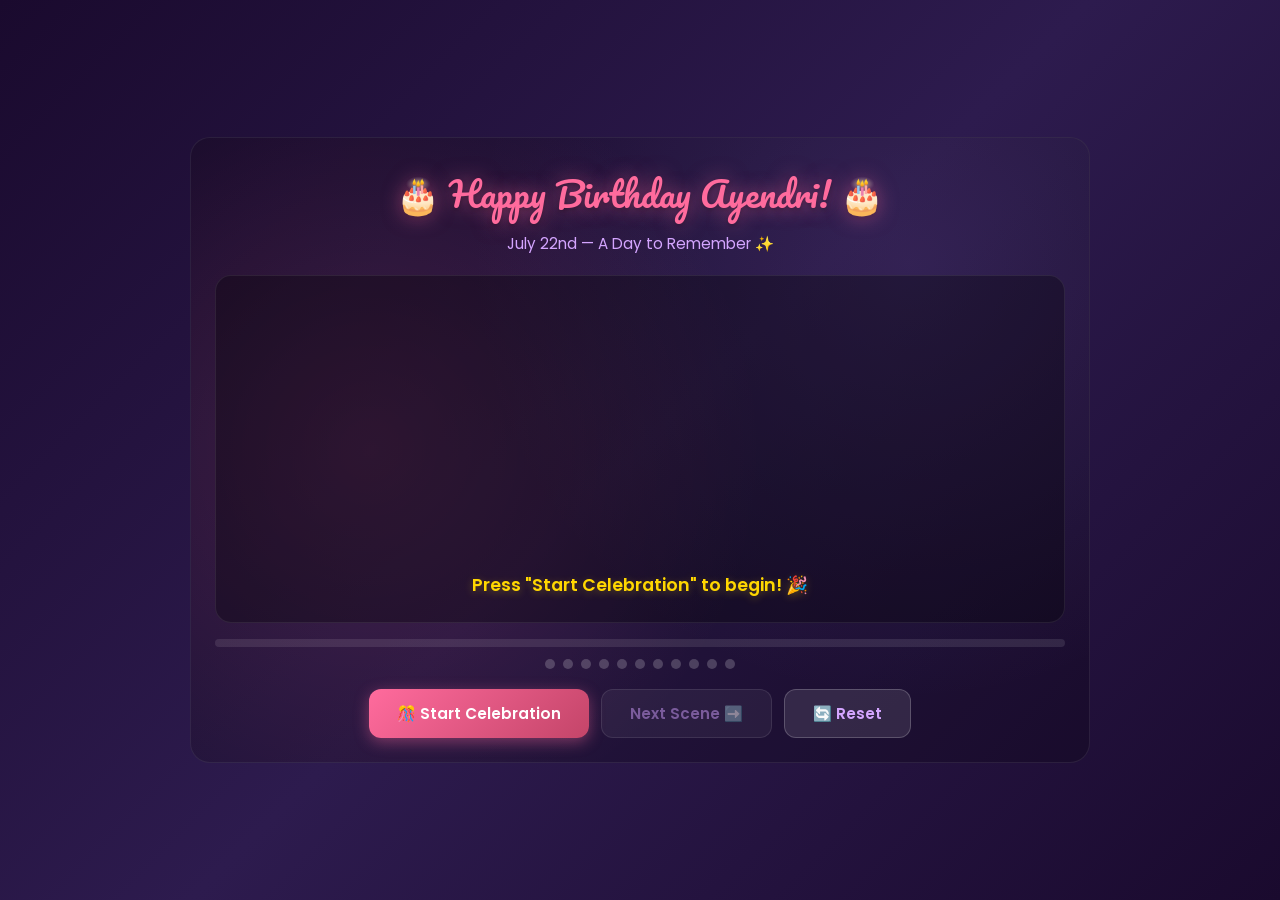
<file: index.html>
<!DOCTYPE html>
<html lang="en">
<head>
  <meta charset="UTF-8">
  <meta name="viewport" content="width=device-width, initial-scale=1.0">
  <title>Happy Birthday Ayendri!</title>
  <link href="https://fonts.googleapis.com/css2?family=Pacifico&family=Poppins:wght@300;400;600;700&display=swap" rel="stylesheet">
  <link rel="stylesheet" href="style.css">
</head>
<body>
  <div class="birthday-widget" id="birthdayWidget">
    <div class="stage-title">🎂 Happy Birthday Ayendri! 🎂</div>
    <div class="subtitle">July 22nd — A Day to Remember ✨</div>

    <div class="scene-display" id="sceneDisplay">
      <div class="scene-visual" id="sceneVisual"></div>
      <div class="scene-text" id="sceneText">Press "Start Celebration" to begin! 🎉</div>
    </div>

    <div class="progress-container">
      <div class="progress-bar" id="progressBar"></div>
    </div>

    <div class="scene-dots" id="sceneDots"></div>

    <div class="controls">
      <button class="btn btn-primary" id="startBtn" onclick="startCelebration()">🎊 Start Celebration</button>
      <button class="btn btn-secondary" id="nextBtn" onclick="nextScene()" disabled>Next Scene ➡️</button>
      <button class="btn btn-secondary" id="resetBtn" onclick="resetCelebration()">🔄 Reset</button>
    </div>
  </div>

  <script src="script.js"></script>
</body>
</html>
</file>
<file: style.css>
* { margin: 0; padding: 0; box-sizing: border-box; }

body {
  font-family: 'Poppins', sans-serif;
  background: linear-gradient(135deg, #1a0a2e 0%, #2d1b4e 50%, #1a0a2e 100%);
  min-height: 100vh;
  display: flex;
  align-items: center;
  justify-content: center;
  padding: 20px;
}

.birthday-widget {
  max-width: 900px;
  width: 100%;
  background: rgba(0,0,0,0.2);
  border-radius: 20px;
  padding: 24px;
  color: #fff;
  position: relative;
  overflow: hidden;
  min-height: 600px;
  border: 1px solid rgba(255,255,255,0.08);
}

.birthday-widget::before {
  content: '';
  position: absolute;
  top: 0; left: 0; right: 0; bottom: 0;
  background: radial-gradient(circle at 20% 50%, rgba(255,107,157,0.15) 0%, transparent 50%),
              radial-gradient(circle at 80% 20%, rgba(147,112,219,0.15) 0%, transparent 50%);
  pointer-events: none;
}

.stage-title {
  text-align: center;
  font-family: 'Pacifico', cursive;
  font-size: 2.2rem;
  color: #ff6b9d;
  text-shadow: 0 0 20px rgba(255,107,157,0.5), 0 2px 4px rgba(0,0,0,0.3);
  margin-bottom: 8px;
  position: relative;
  z-index: 2;
}

.subtitle {
  text-align: center;
  color: #d4a5ff;
  font-size: 0.95rem;
  margin-bottom: 20px;
  position: relative;
  z-index: 2;
}

.scene-display {
  background: rgba(0,0,0,0.3);
  border-radius: 16px;
  padding: 20px;
  min-height: 320px;
  position: relative;
  z-index: 2;
  border: 1px solid rgba(255,255,255,0.08);
  display: flex;
  flex-direction: column;
  align-items: center;
  justify-content: center;
}

.scene-visual {
  width: 100%;
  height: 260px;
  position: relative;
  display: flex;
  align-items: flex-end;
  justify-content: center;
  gap: 20px;
}

.character {
  display: flex;
  flex-direction: column;
  align-items: center;
  transition: all 0.8s ease;
  position: relative;
}

.char-head {
  width: 50px;
  height: 50px;
  border-radius: 50%;
  position: relative;
  z-index: 2;
}

.char-body {
  width: 36px;
  height: 55px;
  border-radius: 10px 10px 4px 4px;
  margin-top: -5px;
  position: relative;
  z-index: 1;
}

.char-legs {
  display: flex;
  gap: 4px;
  margin-top: -2px;
}

.char-leg {
  width: 14px;
  height: 30px;
  border-radius: 0 0 6px 6px;
}

/* Ayendri */
.ayendri .char-head {
  background: linear-gradient(135deg, #ffdbac 0%, #f5c6a0 100%);
  box-shadow: 0 0 15px rgba(255,107,157,0.3);
}
.ayendri .char-head::after {
  content: '👑';
  position: absolute;
  top: -18px;
  left: 50%;
  transform: translateX(-50%);
  font-size: 20px;
}
.ayendri .char-body {
  background: linear-gradient(135deg, #ff6b9d 0%, #c44569 100%);
}
.ayendri .char-leg {
  background: linear-gradient(135deg, #ff6b9d 0%, #c44569 100%);
}

/* You */
.you .char-head {
  background: linear-gradient(135deg, #ffdbac 0%, #e8b87d 100%);
}
.you .char-body {
  background: linear-gradient(135deg, #4a90d9 0%, #2c5aa0 100%);
}
.you .char-leg {
  background: linear-gradient(135deg, #4a90d9 0%, #2c5aa0 100%);
}

/* Father */
.father .char-head {
  background: linear-gradient(135deg, #d4a574 0%, #b8956a 100%);
}
.father .char-body {
  background: linear-gradient(135deg, #5a6c7d 0%, #3d4f5f 100%);
}
.father .char-leg {
  background: linear-gradient(135deg, #5a6c7d 0%, #3d4f5f 100%);
}

/* Mother */
.mother .char-head {
  background: linear-gradient(135deg, #ffdbac 0%, #f5c6a0 100%);
}
.mother .char-head::after {
  content: '';
  position: absolute;
  top: -5px;
  left: 50%;
  transform: translateX(-50%);
  width: 30px;
  height: 8px;
  background: #8b4513;
  border-radius: 4px;
}
.mother .char-body {
  background: linear-gradient(135deg, #9b59b6 0%, #6c3483 100%);
}
.mother .char-leg {
  background: linear-gradient(135deg, #9b59b6 0%, #6c3483 100%);
}

.char-label {
  margin-top: 6px;
  font-size: 0.75rem;
  color: #d4a5ff;
  font-weight: 600;
  text-align: center;
}

.spotlight {
  position: absolute;
  top: -20px;
  width: 120px;
  height: 120px;
  background: radial-gradient(circle, rgba(255,255,255,0.15) 0%, transparent 70%);
  border-radius: 50%;
  pointer-events: none;
  transition: all 0.8s ease;
  opacity: 0;
}

.spotlight.active { opacity: 1; }

.cake-container {
  position: relative;
  display: flex;
  flex-direction: column;
  align-items: center;
}

.cake {
  width: 100px;
  height: 70px;
  background: linear-gradient(180deg, #f4e4c1 0%, #d4a574 100%);
  border-radius: 8px 8px 4px 4px;
  position: relative;
  border: 2px solid #c9a86c;
}

.cake::before {
  content: '';
  position: absolute;
  top: -15px;
  left: 10px;
  right: 10px;
  height: 15px;
  background: linear-gradient(180deg, #ff6b9d 0%, #c44569 100%);
  border-radius: 4px 4px 0 0;
}

.candles {
  position: absolute;
  top: -35px;
  left: 50%;
  transform: translateX(-50%);
  display: flex;
  gap: 12px;
}

.candle {
  width: 6px;
  height: 20px;
  background: linear-gradient(180deg, #fff 0%, #ddd 100%);
  border-radius: 2px;
  position: relative;
}

.candle::after {
  content: '';
  position: absolute;
  top: -12px;
  left: 50%;
  transform: translateX(-50%);
  width: 10px;
  height: 14px;
  background: radial-gradient(ellipse at center, #ffeb3b 0%, #ff9800 60%, transparent 100%);
  border-radius: 50% 50% 50% 50% / 60% 60% 40% 40%;
  animation: flicker 0.5s ease-in-out infinite alternate;
  opacity: 0;
  transition: opacity 0.5s;
}

.candle.lit::after { opacity: 1; }

@keyframes flicker {
  0% { transform: translateX(-50%) scale(1) rotate(-2deg); }
  100% { transform: translateX(-50%) scale(1.1) rotate(2deg); }
}

.wish-stars {
  position: absolute;
  top: -60px;
  left: 50%;
  transform: translateX(-50%);
  display: flex;
  gap: 8px;
  opacity: 0;
  transition: opacity 1s;
}

.wish-stars.show { opacity: 1; }

.star {
  font-size: 20px;
  animation: twinkle 1s ease-in-out infinite alternate;
}

.star:nth-child(2) { animation-delay: 0.2s; }
.star:nth-child(3) { animation-delay: 0.4s; }

@keyframes twinkle {
  0% { opacity: 0.3; transform: scale(0.8); }
  100% { opacity: 1; transform: scale(1.2); }
}

.bouquet {
  position: absolute;
  bottom: 80px;
  font-size: 40px;
  opacity: 0;
  transition: all 1s ease;
  transform: scale(0.5);
}

.bouquet.show {
  opacity: 1;
  transform: scale(1);
}

.hugging .char-body {
  animation: hug 1s ease-in-out infinite alternate;
}

@keyframes hug {
  0% { transform: rotate(-3deg) translateX(-2px); }
  100% { transform: rotate(3deg) translateX(2px); }
}

.heart-float {
  position: absolute;
  font-size: 24px;
  animation: floatUp 2s ease-out forwards;
  opacity: 0;
}

@keyframes floatUp {
  0% { opacity: 1; transform: translateY(0) scale(0.5); }
  100% { opacity: 0; transform: translateY(-80px) scale(1.2); }
}

.scene-text {
  text-align: center;
  margin-top: 16px;
  font-size: 1.1rem;
  color: #ffd700;
  font-weight: 600;
  min-height: 30px;
  text-shadow: 0 2px 8px rgba(255,215,0,0.3);
}

.progress-container {
  margin-top: 16px;
  background: rgba(255,255,255,0.1);
  border-radius: 10px;
  height: 8px;
  overflow: hidden;
}

.progress-bar {
  height: 100%;
  background: linear-gradient(90deg, #ff6b9d, #9370db);
  border-radius: 10px;
  transition: width 0.5s ease;
  width: 0%;
}

.controls {
  display: flex;
  gap: 12px;
  justify-content: center;
  margin-top: 20px;
  position: relative;
  z-index: 2;
  flex-wrap: wrap;
}

.btn {
  padding: 12px 28px;
  border: none;
  border-radius: 12px;
  font-family: 'Poppins', sans-serif;
  font-weight: 600;
  font-size: 0.95rem;
  cursor: pointer;
  transition: all 0.3s ease;
  position: relative;
  overflow: hidden;
}

.btn-primary {
  background: linear-gradient(135deg, #ff6b9d 0%, #c44569 100%);
  color: white;
  box-shadow: 0 4px 15px rgba(255,107,157,0.4);
}

.btn-primary:hover {
  transform: translateY(-2px);
  box-shadow: 0 6px 20px rgba(255,107,157,0.6);
}

.btn-secondary {
  background: rgba(255,255,255,0.1);
  color: #d4a5ff;
  border: 1px solid rgba(255,255,255,0.2);
}

.btn-secondary:hover {
  background: rgba(255,255,255,0.2);
}

.btn:disabled {
  opacity: 0.5;
  cursor: not-allowed;
  transform: none !important;
}

.scene-dots {
  display: flex;
  gap: 8px;
  justify-content: center;
  margin-top: 12px;
  position: relative;
  z-index: 2;
}

.dot {
  width: 10px;
  height: 10px;
  border-radius: 50%;
  background: rgba(255,255,255,0.2);
  transition: all 0.3s ease;
}

.dot.active {
  background: #ff6b9d;
  box-shadow: 0 0 10px rgba(255,107,157,0.6);
  transform: scale(1.3);
}

.dot.completed { background: #9370db; }

@keyframes enterStage {
  0% { opacity: 0; transform: translateX(-100px); }
  100% { opacity: 1; transform: translateX(0); }
}

@keyframes fadeIn {
  0% { opacity: 0; }
  100% { opacity: 1; }
}

.entering { animation: enterStage 1s ease forwards; }
.fade-in { animation: fadeIn 1s ease forwards; }

.confetti-piece {
  position: absolute;
  width: 8px;
  height: 8px;
  border-radius: 2px;
  animation: confettiFall 3s ease-out forwards;
}

@keyframes confettiFall {
  0% { opacity: 1; transform: translateY(0) rotate(0deg); }
  100% { opacity: 0; transform: translateY(300px) rotate(720deg); }
}

.knife {
  position: absolute;
  font-size: 24px;
  opacity: 0;
  transition: all 0.5s;
  right: -30px;
  bottom: 20px;
}

.knife.show { opacity: 1; }

.plate {
  width: 50px;
  height: 50px;
  background: radial-gradient(circle, #fff 0%, #e0e0e0 100%);
  border-radius: 50%;
  border: 2px solid #ccc;
  position: absolute;
  bottom: 10px;
  opacity: 0;
  transition: all 0.8s ease;
  display: flex;
  align-items: center;
  justify-content: center;
  font-size: 20px;
}

.plate.show { opacity: 1; }
</file>
